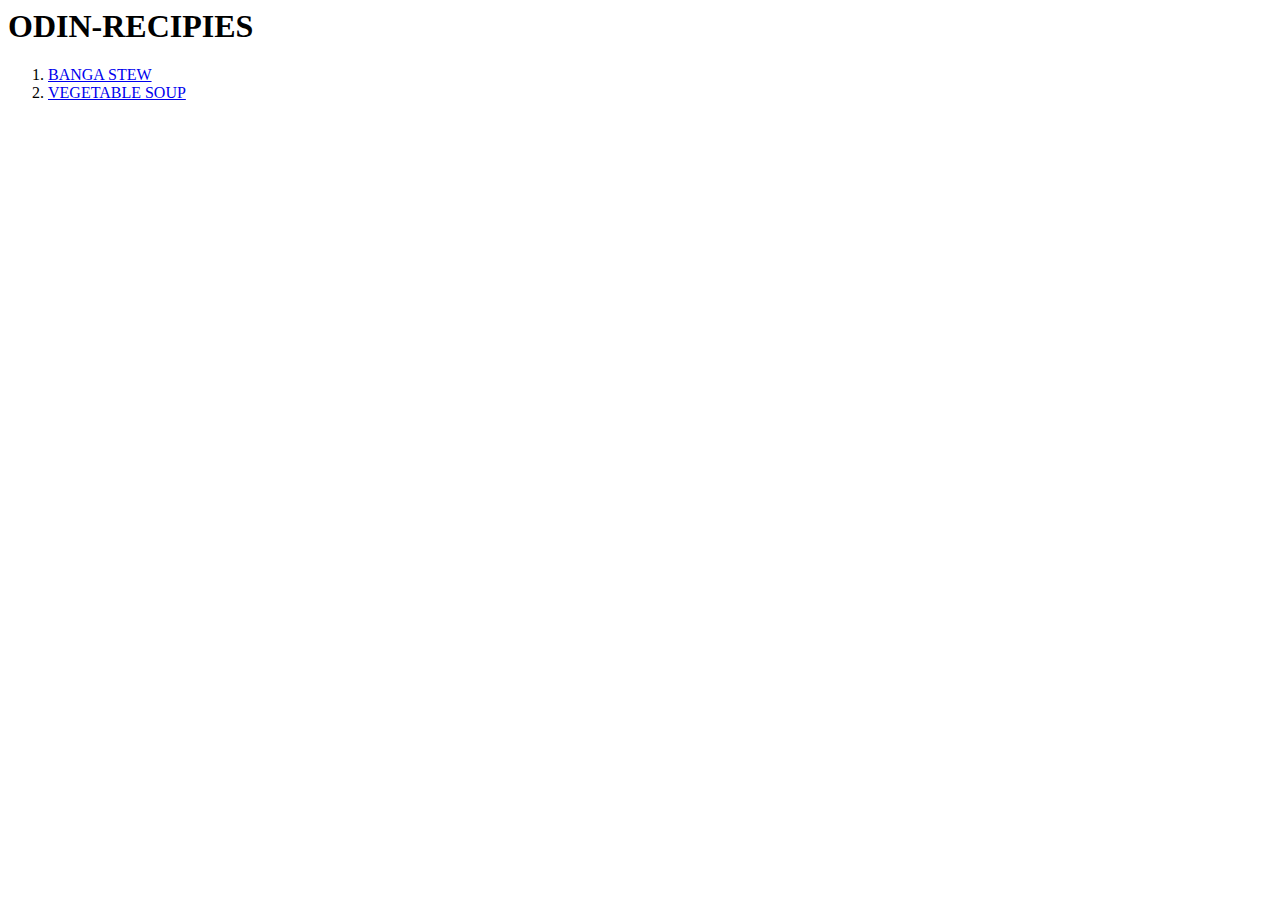
<file: index.html>
<html lang="en">
  <head>
    <meta charset="UTF-8" />
    <meta name="viewport" content="width=device-width, initial-scale=1.0" />
    <title>ODIN-RECIPIES</title>
  </head>
  <body>
    <main>
      <h1>ODIN-RECIPIES</h1>
      <ol>
        <li><a href="banga.html">BANGA STEW</a></li>
        <li><a href="vegetable.html">VEGETABLE SOUP</a></li>
      </ol>
    </main>
  </body>
</html>
</file>
